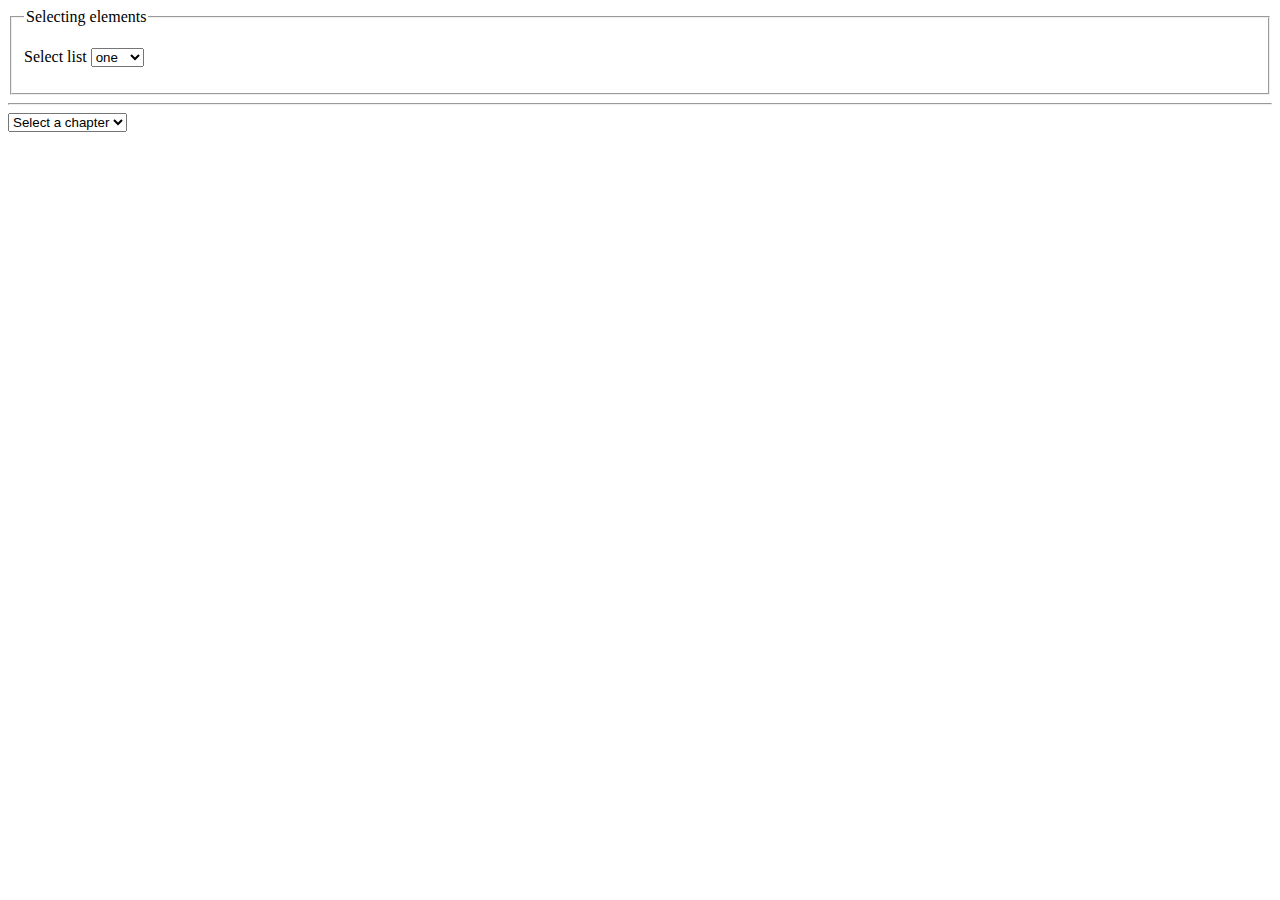
<file: 03controls/drop_down_control.html>
<!DOCTYPE html>
<html>
<head>
	<title>Drop down control</title>
</head>
<body>
	<form>
		 <fieldset>
          <legend>Selecting elements</legend>
          <p>
             <label>Select list</label>
             <select onchange="jump(this)" id = "myList">
               <option value="1">one</option>
               <option value = "http://mountain.local/~superuser/JavaScript/GoogleMaps/">two</option>
               <option value = "3">three</option>
               <option value = "4">four</option>
             </select>
          </p>
       </fieldset>
	</form>
	<hr />
</body>
<script src="jump.js" type="text/javascript"></script>
<script>
	
	var form = document.createElement('form');
	var select_list = document.createElement('select');
	select_list.onchange = function() {
		jump(this);
	}

	var option0 = document.createElement('option');
	option0.value = "select";
	option0.innerHTML = "Select a chapter";

	var option1 = document.createElement('option');
	option1.value = "http://mountain.local/~superuser/JavaScript/GoogleMaps/01basics";
	option1.innerHTML = "chapter 1";
	
	var option3 = document.createElement('option');
	option3.value = "http://mountain.local/~superuser/JavaScript/GoogleMaps/03controls";
	option3.innerHTML = "chapter 3";
	
	var option5 = document.createElement('option');
	option5.value = "http://mountain.local/~superuser/JavaScript/GoogleMaps/05Overlays";
	option5.innerHTML = "chapter 5";
	
	select_list.appendChild(option0);
	select_list.appendChild(option1);
	select_list.appendChild(option3);
	select_list.appendChild(option5);
	
	form.appendChild(select_list);
	
	document.body.appendChild(form);
	
</script>
</html>
</file>
